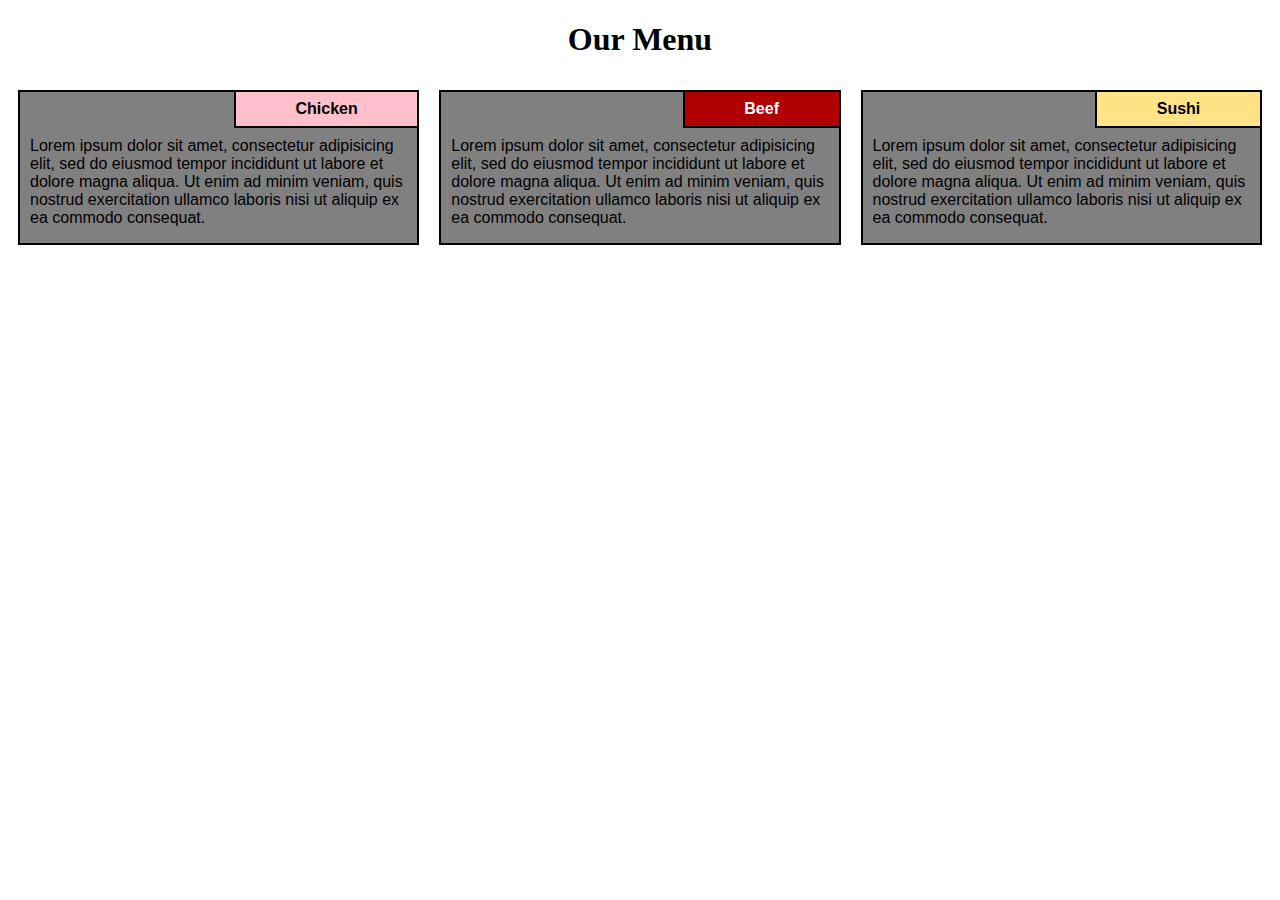
<file: module2-solution/index.html>
<!DOCTYPE html>
<html>
<head>
	<meta name="viewport" content="width=device-width, initial-scale=1">
	<link rel="stylesheet" href="CSS/mystyle.css">
</head>
<body>
	<h1>Our Menu</h1>
	<div class="row">
		<div class="chick col-md-6 col-lg-4">	
			<div class="dummy_text">
				<div class="absolute title">Chicken</div>
				<p class="description">
					Lorem ipsum dolor sit amet, consectetur adipisicing elit, sed do eiusmod tempor incididunt ut labore et dolore magna aliqua. Ut enim ad minim veniam, quis nostrud exercitation ullamco laboris nisi ut aliquip ex ea commodo consequat.
				</p>

			</div>
		</div>

		<div class="beef col-md-6 col-lg-4">
			<div class="dummy_text">
				<div class="absolute title">Beef</div>
				<p class="description">
					Lorem ipsum dolor sit amet, consectetur adipisicing elit, sed do eiusmod tempor incididunt ut labore et dolore magna aliqua. Ut enim ad minim veniam, quis nostrud exercitation ullamco laboris nisi ut aliquip ex ea commodo consequat.
				</p>

			</div>
		</div>	

		<div class="sushi col-md-12 col-lg-4">
			<div class="dummy_text">
				<div class="absolute title">Sushi</div>
				<p class="description">
					Lorem ipsum dolor sit amet, consectetur adipisicing elit, sed do eiusmod tempor incididunt ut labore et dolore magna aliqua. Ut enim ad minim veniam, quis nostrud exercitation ullamco laboris nisi ut aliquip ex ea commodo consequat.
				</p>

			</div>
	    </div>
	
	</div>
</body>
</html>
</file>
<file: module2-solution/CSS/mystyle.css>
* {
  box-sizing: border-box;
}

.row{
	width: 100%;
}
h1{
	text-align: center;
}

div.chick{}
div.beef{}
div.sushi{}

div.dummy_text{
	/*width: 90%;*/
	background-color: gray;
	padding-top: 10px;
	padding-left: 10px;
	padding-right: 10px;
	margin: 10px;
  	border: 2px solid black;
  	font-family: Helvetica;
  	position: relative;
}

div.absolute{
	position: absolute;
	top: 0;
	right: 0;
	padding-left: 15%;
	padding-right: 15%;
	padding-top: 2%;
	padding-bottom: 2%;
	border-left: 2px solid black;
	border-bottom: 2px solid black;
}

div.chick .title{
	font-weight: bold;
	background-color: pink;
}

div.beef .title{
	font-weight: bold;
	color: white;
	background-color: #B00000;
}

div.sushi .title{
	font-weight: bold;
	background-color: #FFE384;
}
p.description{
	padding-top: 5%;
}

/*Desktop version*/
@media  screen and (min-width: 992px){
	.col-lg-4{
		width:33.33%;
		float: left;
		background-color: white;
	}
	
}

/*Tablet version*/
@media screen and (min-width: 768px) and (max-width: 991px){
	.col-md-6, .col-md-12{
		float: left;
		background-color: white;
	}

	.col-md-6{width: 50%;}
	.col-md-12{width: 100%;}

}
</file>
